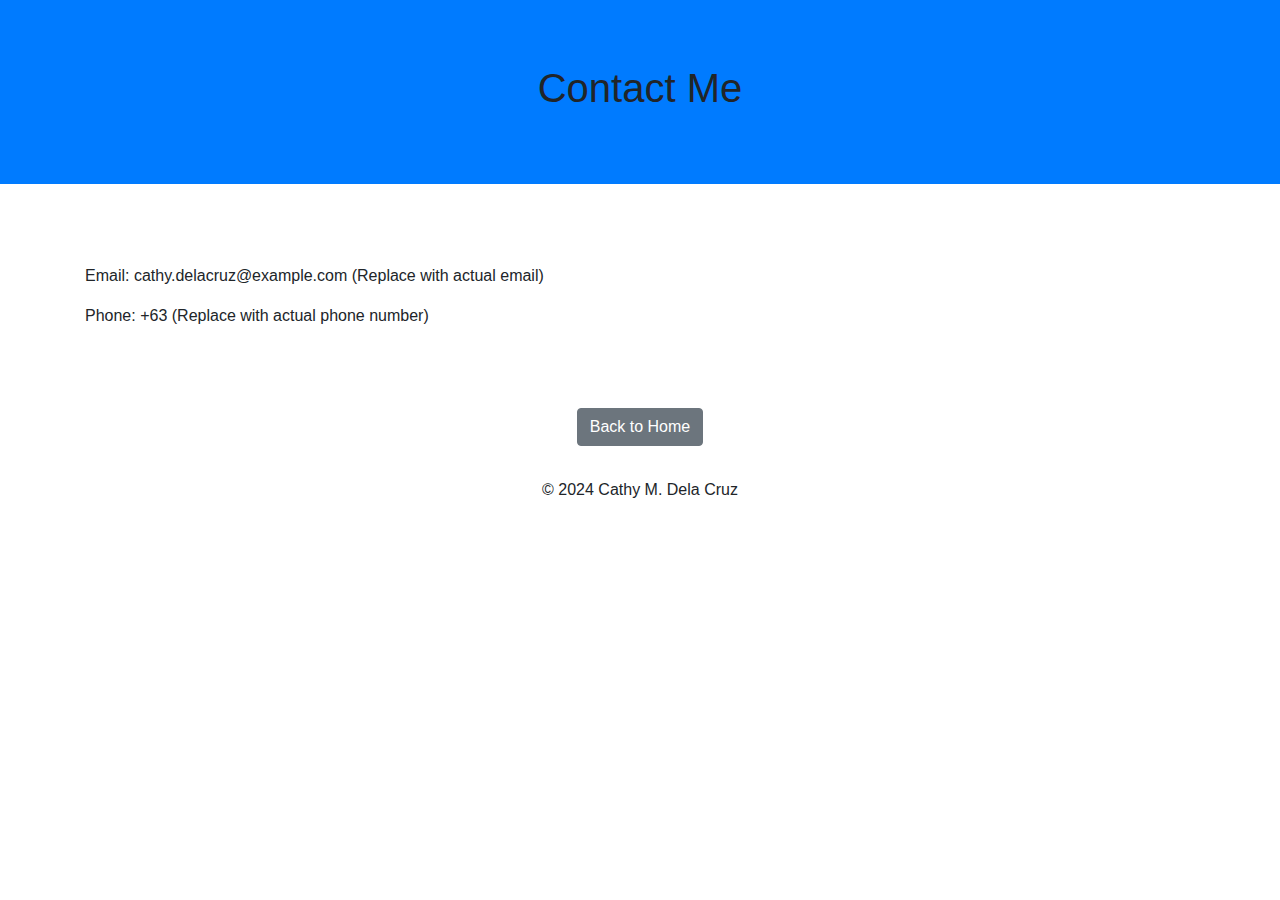
<file: contact.html>
<!DOCTYPE html>
<html lang="en">
<head>
    <meta charset="UTF-8">
    <meta name="viewport" content="width=device-width, initial-scale=1.0">
    <title>Cathy M. Dela Cruz - Contact</title>
    <link rel="stylesheet" href="https://stackpath.bootstrapcdn.com/bootstrap/4.5.2/css/bootstrap.min.css">
    <link rel="stylesheet" href="style.css">
</head>
<body>
    <header class="jumbotron jumbotron-fluid text-center">
        <div class="container">
            <h1>Contact Me</h1>
        </div>
    </header>

    <section id="contact" class="container py-5">
        <p>Email: cathy.delacruz@example.com (Replace with actual email)</p>
        <p>Phone: +63 (Replace with actual phone number)</p>
    </section>

    <section class="text-center py-3">
        <a href="index.html" class="btn btn-secondary">Back to Home</a>
    </section>

    <footer class="text-center py-3">
        <p>&copy; 2024 Cathy M. Dela Cruz</p>
    </footer>

    <script src="https://code.jquery.com/jquery-3.5.1.slim.min.js"></script>
    <script src="https://cdn.jsdelivr.net/npm/@popperjs/core@2.5.3/dist/umd/popper.min.js"></script>
    <script src="https://stackpath.bootstrapcdn.com/bootstrap/4.5.2/js/bootstrap.min.js"></script>
</body>
</html>
</file>
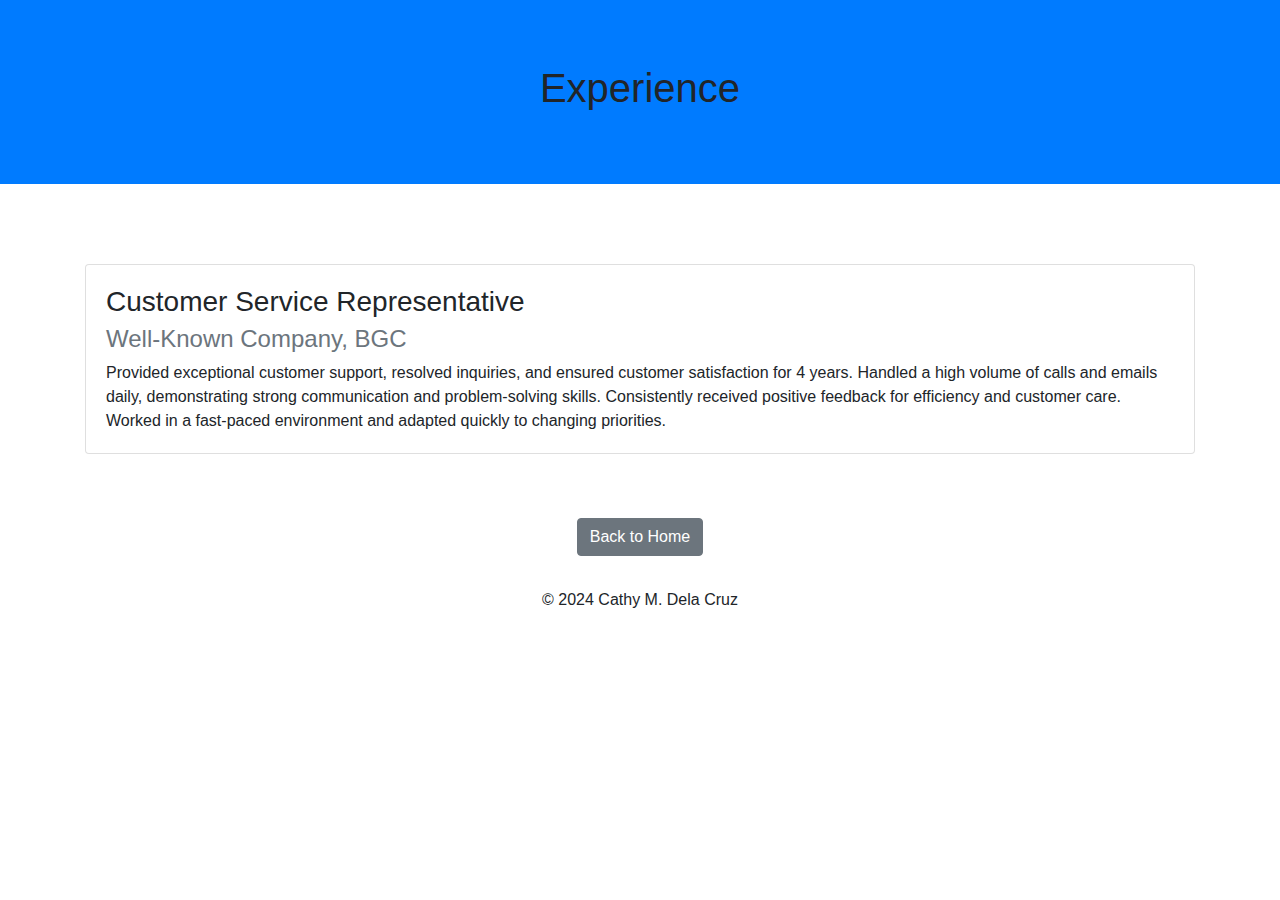
<file: experience.html>
<!DOCTYPE html>
<html lang="en">
<head>
    <meta charset="UTF-8">
    <meta name="viewport" content="width=device-width, initial-scale=1.0">
    <title>Cathy M. Dela Cruz - Experience</title>
    <link rel="stylesheet" href="https://stackpath.bootstrapcdn.com/bootstrap/4.5.2/css/bootstrap.min.css">
    <link rel="stylesheet" href="style.css">
</head>
<body>
    <header class="jumbotron jumbotron-fluid text-center">
        <div class="container">
            <h1>Experience</h1>
        </div>
    </header>

    <section id="experience" class="container py-5">
        <div class="card">
            <div class="card-body">
                <h3 class="card-title">Customer Service Representative</h3>
                <h4 class="card-subtitle mb-2 text-muted">Well-Known Company, BGC</h4>
                <p class="card-text">Provided exceptional customer support, resolved inquiries, and ensured customer satisfaction for 4 years. Handled a high volume of calls and emails daily, demonstrating strong communication and problem-solving skills. Consistently received positive feedback for efficiency and customer care. Worked in a fast-paced environment and adapted quickly to changing priorities. </p>
            </div>
        </div>
    </section>

    <section class="text-center py-3">
        <a href="index.html" class="btn btn-secondary">Back to Home</a>
    </section>

    <footer class="text-center py-3">
        <p>&copy; 2024 Cathy M. Dela Cruz</p>
    </footer>

    <script src="https://code.jquery.com/jquery-3.5.1.slim.min.js"></script>
    <script src="https://cdn.jsdelivr.net/npm/@popperjs/core@2.5.3/dist/umd/popper.min.js"></script>
    <script src="https://stackpath.bootstrapcdn.com/bootstrap/4.5.2/js/bootstrap.min.js"></script>
</body>
</html>
</file>
<file: style.css>
body {
    font-family: 'Arial', sans-serif;
}

.jumbotron {
    background-color: #007bff; /* Bootstrap primary color */
}

.experience {
    margin-bottom: 20px;
}

.experience h3 {
    margin-bottom: 5px;
}

.experience p {
    margin-bottom: 10px;
}

.badge-primary {
    margin-right: 5px;
}

.rounded-circle {
    width: 200px; /* Adjust size as needed */
    height: 200px;
    object-fit: cover;
}
</file>
